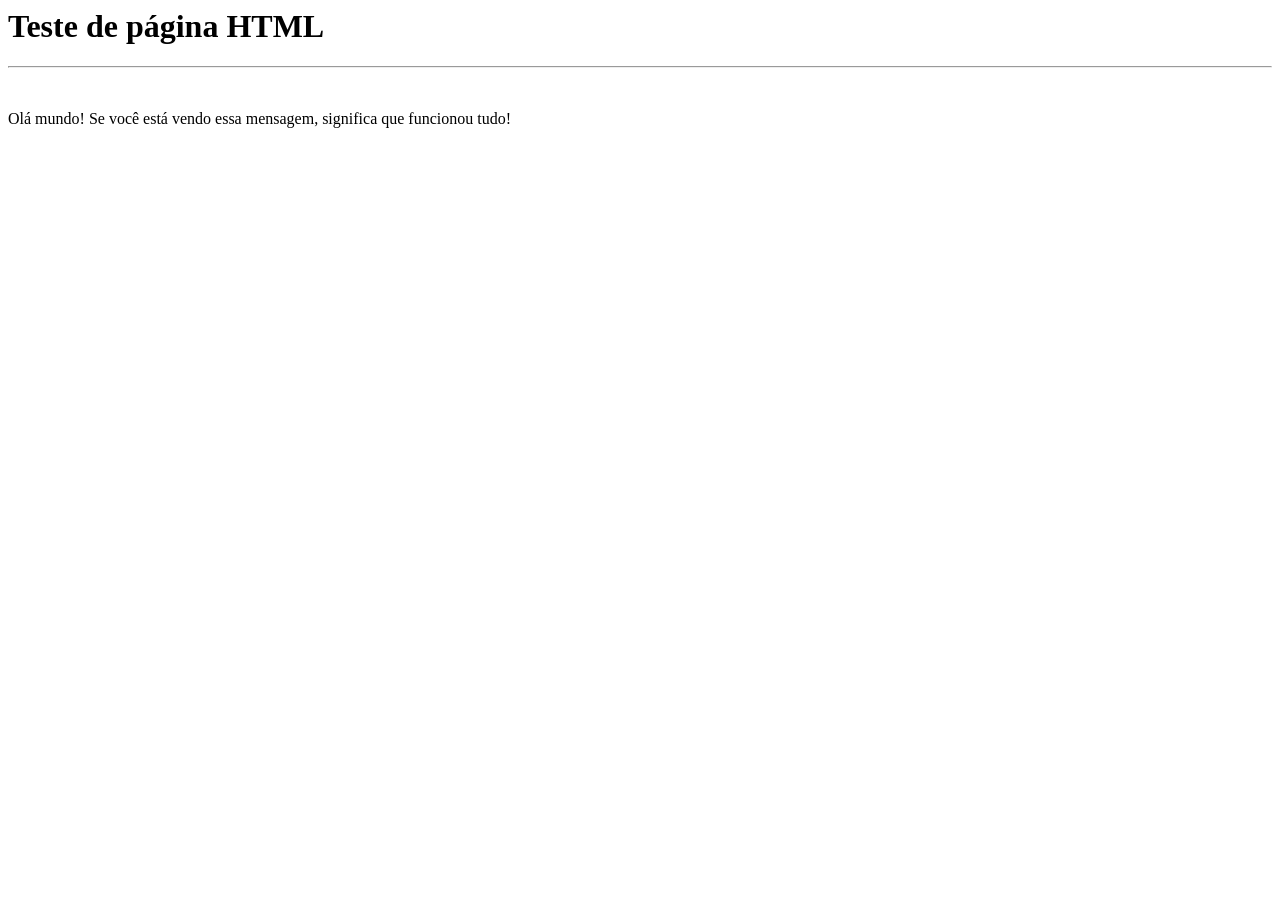
<file: ansible-lab/ex4/index.html>
<html>
	<head>
		<title>Funcionou!</title>
	</head>
	<body>
	<h1>Teste de página HTML</h1>
	<hr>
	<br>
	<p>Olá mundo! Se você está vendo essa mensagem, significa que funcionou tudo!</p>
	</body>
</html>
</file>
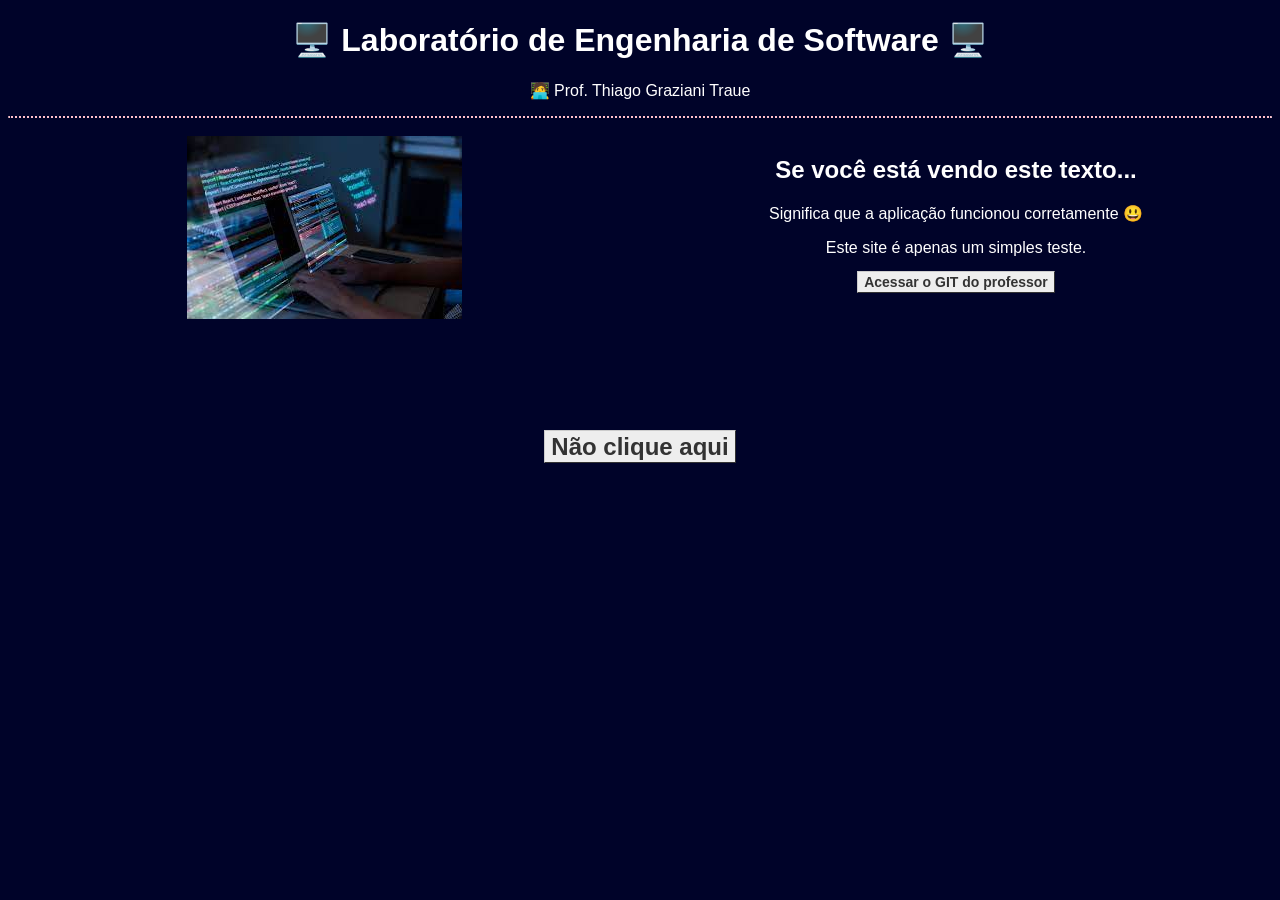
<file: vagrant-lab/labeng_site/index.html>
<!DOCTYPE html>
<html lang="pt_br">
  <head>
    <meta charset="UTF-8" />
    <meta name="viewport" content="width=device-width, initial-scale=1.0" />
    <title>Lab. de Eng. de Software</title>
    <link rel="stylesheet" href="style/style.css" />
    <script src="js/script.js"></script>
  </head>
  <body>
    <div class="main-header">
      <h1>🖥️ Laboratório de Engenharia de Software 🖥️</h1>
      <p>🧑‍💻 Prof. Thiago Graziani Traue</p>
      <hr class="hr-header" />
    </div>

    <div class="row">
      <div class="column">
        <img src="assets/programing.jpeg" alt="programingImage" />
      </div>
      <div class="column">
        <h2>Se você está vendo este texto...</h2>
        <p>Significa que a aplicação funcionou corretamente 😃</p>
        <p>Este site é apenas um simples teste.</p>
        <a href="https://git.traue.com.br" class="button" target=“_blank”>Acessar o GIT do professor</a>
      </div>
    </div>
    <div class="center">
      <a href="#" class="button" onclick="naoClique()">Não clique aqui</a>
    </div>
  </body>
</html>
</file>
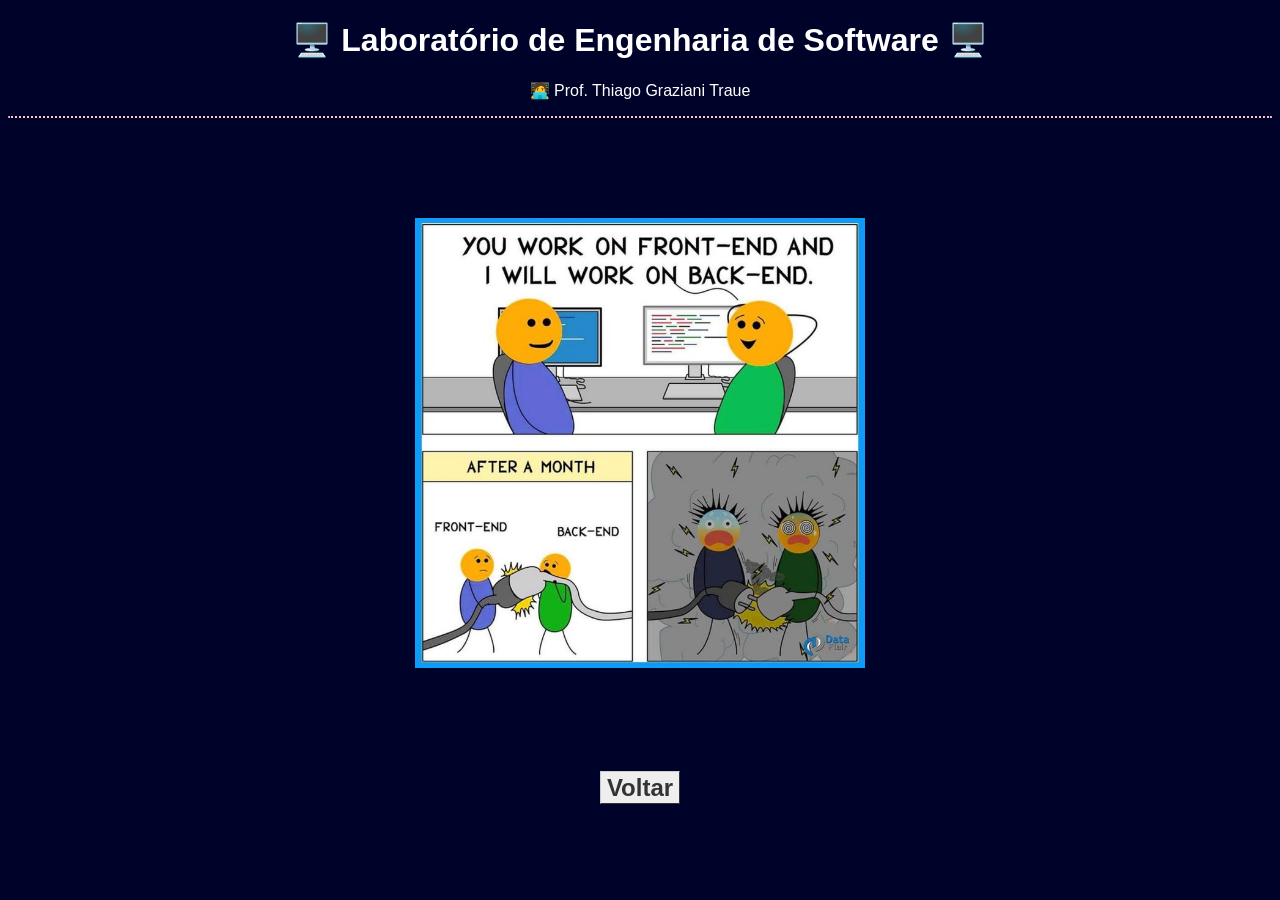
<file: vagrant-lab/labeng_site/meme.html>
<!DOCTYPE html>
<html lang="pt_br">
  <head>
    <meta charset="UTF-8" />
    <meta name="viewport" content="width=device-width, initial-scale=1.0" />
    <title>Lab. de Eng. de Software</title>
    <link rel="stylesheet" href="style/style.css" />
    <script src="js/script.js"></script>
  </head>
  <body>
    <div class="main-header">
      <h1>🖥️ Laboratório de Engenharia de Software 🖥️</h1>
      <p>🧑‍💻 Prof. Thiago Graziani Traue</p>
      <hr class="hr-header" />
    </div>

    <div class="center">
        <img src="assets/meme.jpeg">
    </div>

    <div class="center">
     <a href="./index.html" class="button">Voltar</a>
    </div>

  </body>
</html>
</file>
<file: vagrant-lab/labeng_site/style/style.css>
* {
  box-sizing: border-box;
}

body {
  background-color: rgb(0, 3, 41);
  font-family: "Franklin Gothic Medium", "Arial Narrow", Arial, sans-serif;
  color: white;
}

.main-header {
  text-align: center;
}

.main-header .hr-header {
  border-top: 2px dotted pink;
  border-radius: 5px;
  border-bottom: none;
}

.column {
  float: left;
  width: 50%;
  padding: 10px;
  text-align: center;
}

.row:after {
  content: "";
  display: table;
  clear: both;
}

@media screen and (max-width: 600px) {
  .column {
    width: 100%;
  }
}

.button {
  font: bold 14px Arial;
  text-decoration: none;
  background-color: #eeeeee;
  color: #333333;
  padding: 2px 6px 2px 6px;
  border-top: 1px solid #cccccc;
  border-right: 1px solid #333333;
  border-bottom: 1px solid #333333;
  border-left: 1px solid #cccccc;
}

.center img {
    text-align: center;
    width: 450px;
}

.center {
    margin-top: 100px;
    text-align: center;
    font-size: 24px;
}

.center .button {
    font-size: 24px;
}
</file>
